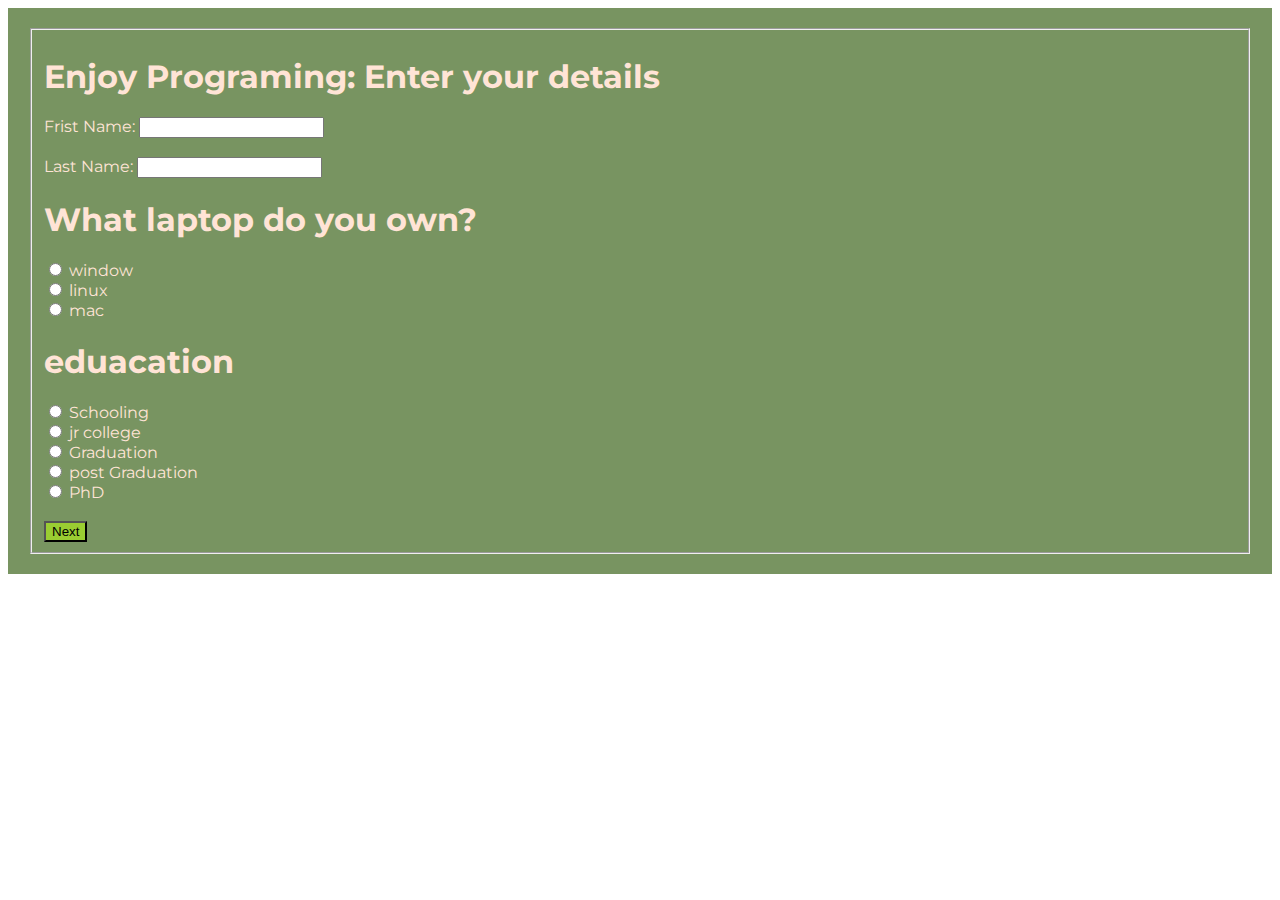
<file:  formone.html>
<!DOCTYPE html>
<html >

<head>
    <link rel="preconnect" href="https://fonts.googleapis.com">
    <link rel="preconnect" href="https://fonts.gstatic.com" crossorigin>
    <link href="https://fonts.googleapis.com/css2?family=Montserrat:ital,wght@0,100..900;1,100..900&display=swap"
        rel="stylesheet">
    <link rel="stylesheet" href="./form.css">

    <title>form</title>
    <style>

    </style>
</head>

<body>
   

    <body class="cellone">
        <page size="A4"></page>
        <!-- from tag -->
        <form class="firstdiv" action="./formtwo.html">
            <!-- fieldset tag -->
            <fieldset class="lebealtext">


                <h1>Enjoy Programing: Enter your details</h1>
                <!-- for name -->
                <labal for="fname" > Frist Name:</labal>
                <input type="text" id="fname" >
                <br>
                <br>
                <label for="lname">Last Name:</label>
                <input type="text" id="lname">
                <br>
                <!-- for system  -->
                <label for="system">
                    <h1>What laptop do you own?</h1>
                </label>

                <input type="radio" id="edu"name="edu">
                <lebal for="edu"> window</lebal>
                <br>
                <input type="radio" id="edu"name="edu">
                <labal for="edu"> linux</labal>

                <br>
                <input type="radio" id="edu" name="edu">
                <labal for="edu" >mac</labal>
                <br>

                <!-- for eduacation -->
                <label for="eduacation" >
                    <h1>eduacation</h1>
                </label>

                <input type="radio" id="sc" name="edu">
                <lebal for="edu"> Schooling</lebal>
                <br>
                <input type="radio" id="cgl"name="edu">
                <labal for="edu"> jr college</labal>
                <br>
                <input type="radio" id="gr" name="edu">
                <labal for="edu"> Graduation</labal>
                <br>

                <input type="radio" id="edu" name="edu">
                <label for="edu">post Graduation</label>
                <br>
                <input type="radio" id="phd" name="edu">
                <labal for="edu"> PhD</labal>
                <br>
                <br>
                <input class="cell"   type="submit" placeholder="next" value="Next"  >
               


            </fieldset>
        </form>



    </body>

    </html>
</file>
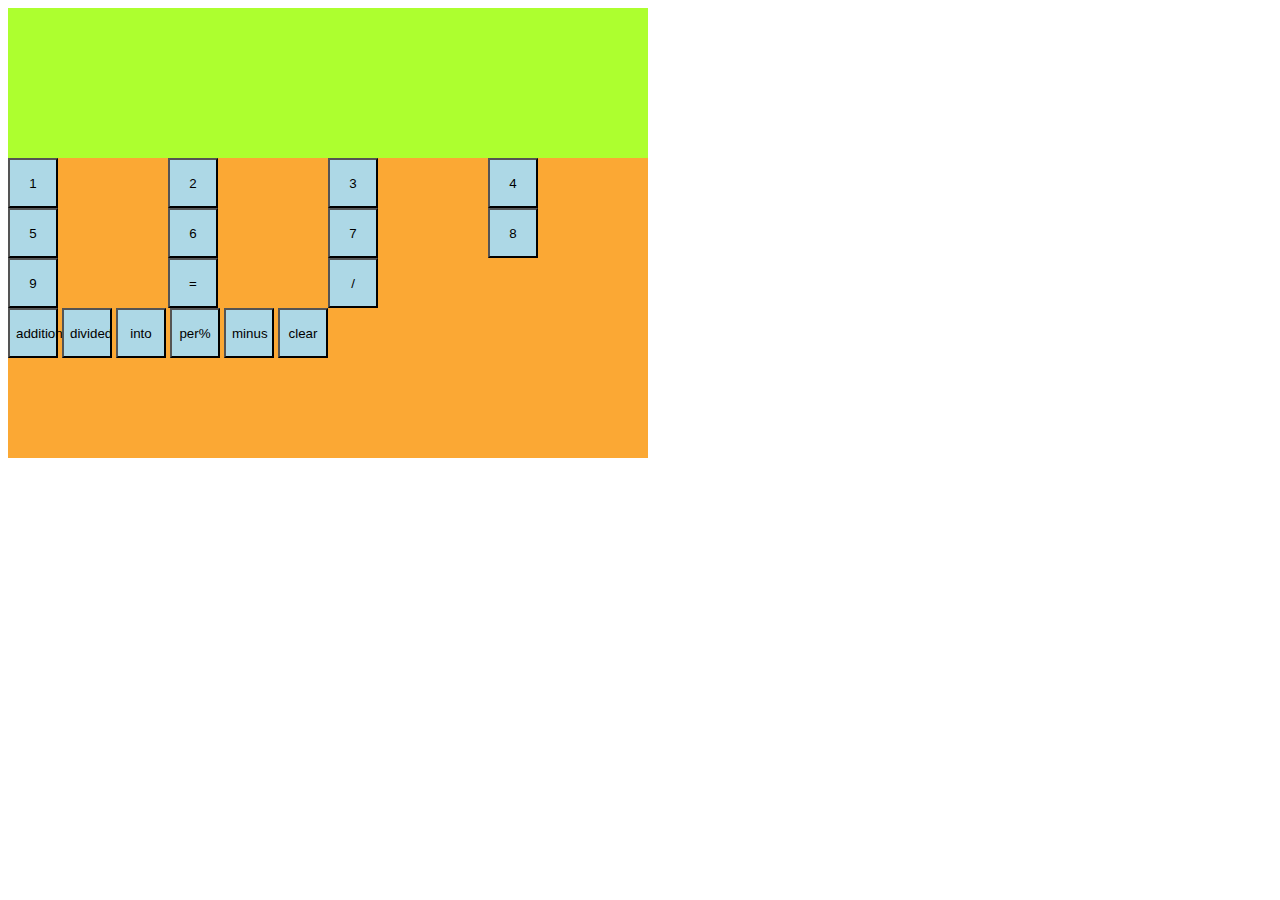
<file: 2;35.html>
<!DOCTYPE html>
<html lang="en">

<head>
    <style>
        .main {
            background-color: #FBA834;
            height: 50vh;
            width: 50vw;
        }

        .first {
            background-color: #C6CF9B;
            height: 150px;
            width: 100%;
            background-color: greenyellow;
            font-size: 25px;
        }

        .box {
            display: grid;
            grid-template-columns: 1fr 1fr 1fr 1fr;

        }

        .btn-cal {
            background-color: lightblue;
            height: 50px;
            width: 50px;

        }
    </style>
    <script>
        let total = 0;
        let displayString = "";
        let action = 0;

        function add() {
            total = Number(displayString);
            displayString = "";
            action = 1;
            document.getElementById("display").innerHTML = displayString;
        }
        function mult() {
            total = Number(displayString);
            displayString = "";
            action = 2;
            document.getElementById("display").innerHTML = displayString;
        }
        function minus() {
            total = Number(displayString);
            displayString = "";
            action = 3;
            document.getElementById("display").innerHTML = displayString;
        }

        function numberTyped(passednumber) {
            displayString = displayString + passednumber.toString();
            document.getElementById("display").innerHTML = displayString;
        }



        function showresult() {
            if (action == 1) {
                total = total + Number(displayString);
            } else if (action == 2) {
                total = total * Number(displayString);
            } else if (action == 3) {
                total = total - Number(displayString);
            } else if (action == 4) {
                total = total / Number(displayString);
            }

            displayString = total;
            document.getElementById("display").innerHTML = displayString;
        }

        function backspace() {
            displayString = displayString.substring(0, displayString.length - 1);
            document.getElementById("display").innerHTML = displayString;
        }





    </script>

</head>

<body>
    <div class="main">
        <div class="first" id="display"> </div>
        <div class="box">
            <button class="btn-cal" onclick="numberTyped(1)">1</button>
            <button class="btn-cal" onclick="numberTyped(2)">2</button>
            <button class="btn-cal" onclick="numberTyped(3)">3</button>
            <button class="btn-cal" onclick="numberTyped(4)">4</button>
            <button class="btn-cal" onclick="numberTyped(5)">5</button>
            <button class="btn-cal" onclick="numberTyped(6)">6</button>
            <button class="btn-cal" onclick="numberTyped(7)">7</button>
            <button class="btn-cal" onclick="numberTyped(8)">8</button>
            <button class="btn-cal" onclick="numberTyped(9)">9</button>
            <button class="btn-cal" onclick="showresult()"> =</button>
            <button class="btn-cal" onclick="backspace()"> /</button>





        </div>


        <button class="btn-cal" onclick="add()">addition</button>
        <button class="btn-cal" onclick="div()">divided</button>
        <button class="btn-cal" onclick="mult()">into</button>
        <button class="btn-cal" onclick="per()">per%</button>
        <button class="btn-cal" onclick="minus()">minus</button>
        <button class="btn-cal" onclick="clearfunction()">clear</button>



    </div>

</body>

</html>
</file>
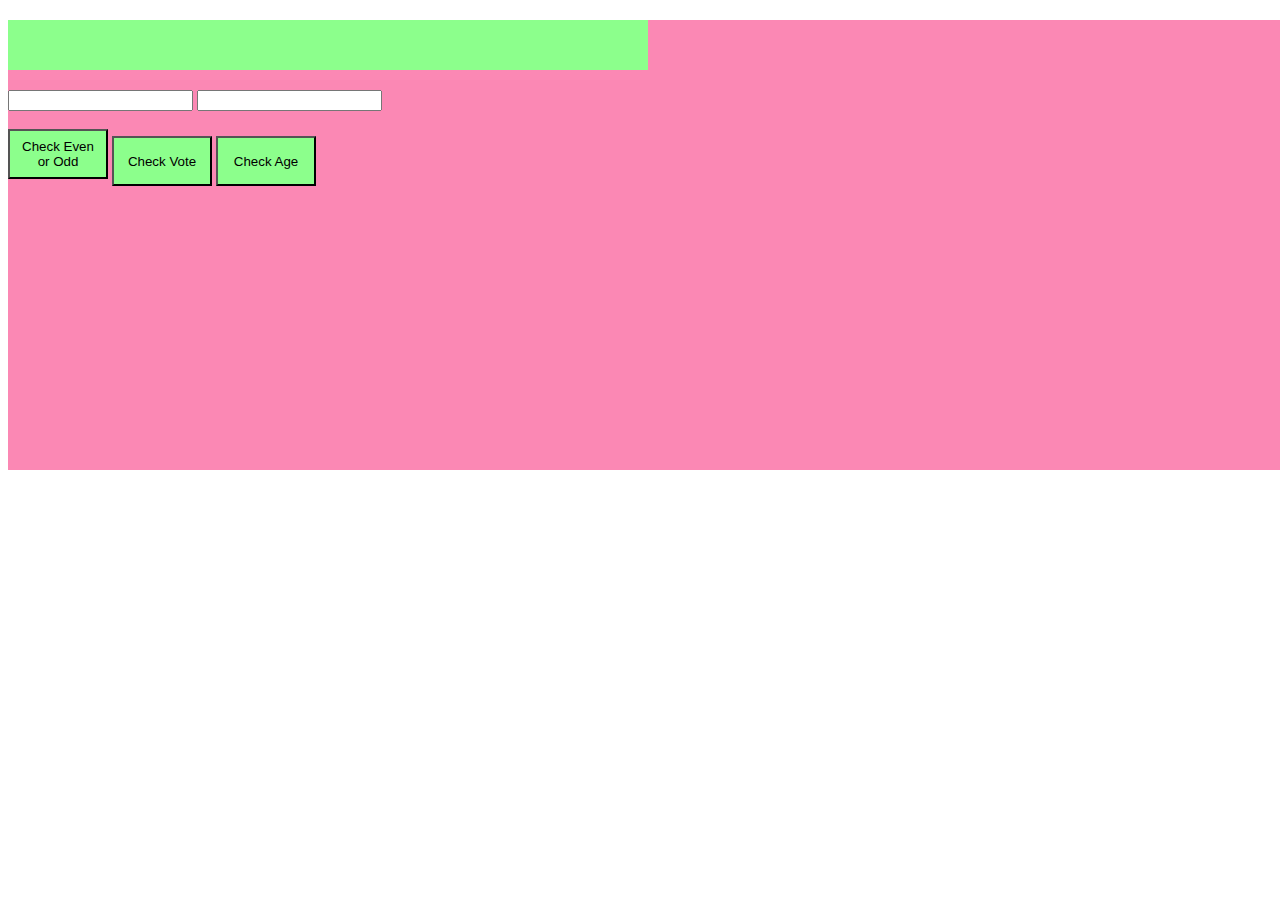
<file: assignment.html>
<!DOCTYPE html>
<html lang="en">

<head>
    <style>
        .main {
            height: 50vh;
            width: 100vw;
            background-color: #FB88B4;
        }



        .box {
            height: 50px;
            width: 50vw;
            background-color: rgb(140, 255, 140);
        }

        button {
            height: 50px;
            width: 100px;
            background-color: rgb(140, 255, 140);
        }
    </style>




    <script>
        

        function even() {
            number = (document.getElementById("Num").value);

            if (number % 2 == 0) {
                document.getElementById("display").innerHTML = "This number is Even";
            }
            else {
                document.getElementById("display").innerHTML = "This number is Odd";
            }
        }
        function vote() {
            number = (document.getElementById("Num").value)
            if (number >= 18) {
                document.getElementById("display").innerHTML = "eligible for vote ";
            }
            else {
                document.getElementById("display").innerHTML = "not eligible for vote";
            }

        }
        function age() {
            x =Number(document.getElementById("Num").value);
            y = Number(document.getElementById("Num2").value);

            if (x == y) {
                document.getElementById("display").innerHTML = "No is equal.";
            } else {
                document.getElementById("display").innerHTML = "No is not equal.";
            }
        }
    </script>



</head>

<body>
    <div class="main">

        <h2 class="box" id="display"></h2>


        <input type="text" id="Num">
        <input type="text" id="Num2">
        <br>
        <br>

        <button onclick="even()">Check Even or Odd</button>
        <button onclick="vote()">Check Vote</button>
        <button onclick="age()">Check Age</button>



        <div>

</body>

</html>
</file>
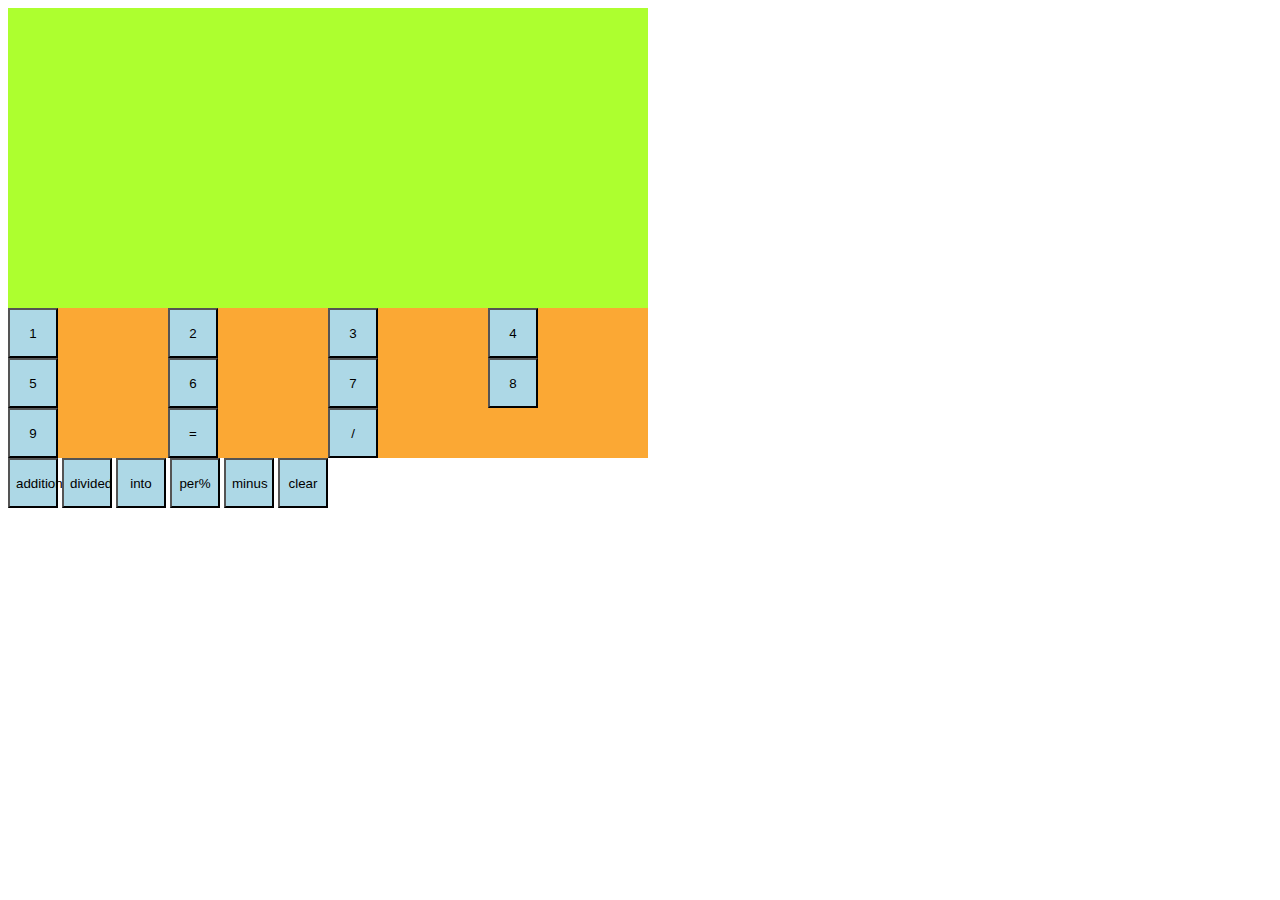
<file: calculator.html>
<!DOCTYPE html>
<html lang="en">

<head>
    <style>
        .main {
            background-color: #FBA834;
            height: 50vh;
            width: 50vw;
        }

        .first {
            background-color: #C6CF9B;
            height: 150px;
            width: 100%;
            background-color: greenyellow;
            font-size: 25px;
        }

        .box {
            display: grid;
            grid-template-columns: 1fr 1fr 1fr 1fr;

        }

        .btn-cal {
            background-color: lightblue;
            height: 50px;
            width: 50px;

        }
    </style>
    <script>
        let total = 0;
        let displayString = "";

        function add () {
            total =  total + Number(displayString);
            displayString = "";
            document.getElementById("display").innerHTML =  displayString;
        }
        function mult() {
            total =  total * Number(displayString);
            displayString = "";
            document.getElementById("display").innerHTML =  displayString;
        }
      
       
        function numberTyped(passednumber) {
            displayString = displayString + passednumber.toString();
            document.getElementById("display").innerHTML = displayString;
        }



        function showresult(){
            total=total + Number(displayString);
            displayString = total;
            document.getElementById("display").innerHTML=displayString;
        }

        function backspace(){
        displayString = displayString.substring(0,displayString.length -1);
        document.getElementById("display").innerHTML = displayString;
    }





    </script>
</head>

<body>
    <div class="main">
        <div class="first"></div>
        <div class="first" id="display"> </div>
        <div class="box">
            <button class="btn-cal" onclick="numberTyped(1)">1</button>
            <button class="btn-cal" onclick="numberTyped(2)">2</button>
            <button class="btn-cal" onclick="numberTyped(3)">3</button>
            <button class="btn-cal" onclick="numberTyped(4)">4</button>
            <button class="btn-cal" onclick="numberTyped(5)">5</button>
            <button class="btn-cal" onclick="numberTyped(6)">6</button>
            <button class="btn-cal" onclick="numberTyped(7)">7</button>
            <button class="btn-cal" onclick="numberTyped(8)">8</button>
            <button class="btn-cal" onclick="numberTyped(9)">9</button>
            <button class="btn-cal" onclick="showresult()"> =</button>
            <button class="btn-cal" onclick="backspace()"> /</button>





        </div>


        <button class="btn-cal" onclick="add()">addition</button>
        <button class="btn-cal" onclick="div()">divided</button>
        <button class="btn-cal" onclick="mult()">into</button>
        <button class="btn-cal" onclick="per()">per%</button>
        <button class="btn-cal" onclick="minus()">minus</button>
        <button class="btn-cal" onclick="clearfunction()">clear</button>



    </div>

 

</body>

</html>
</file>
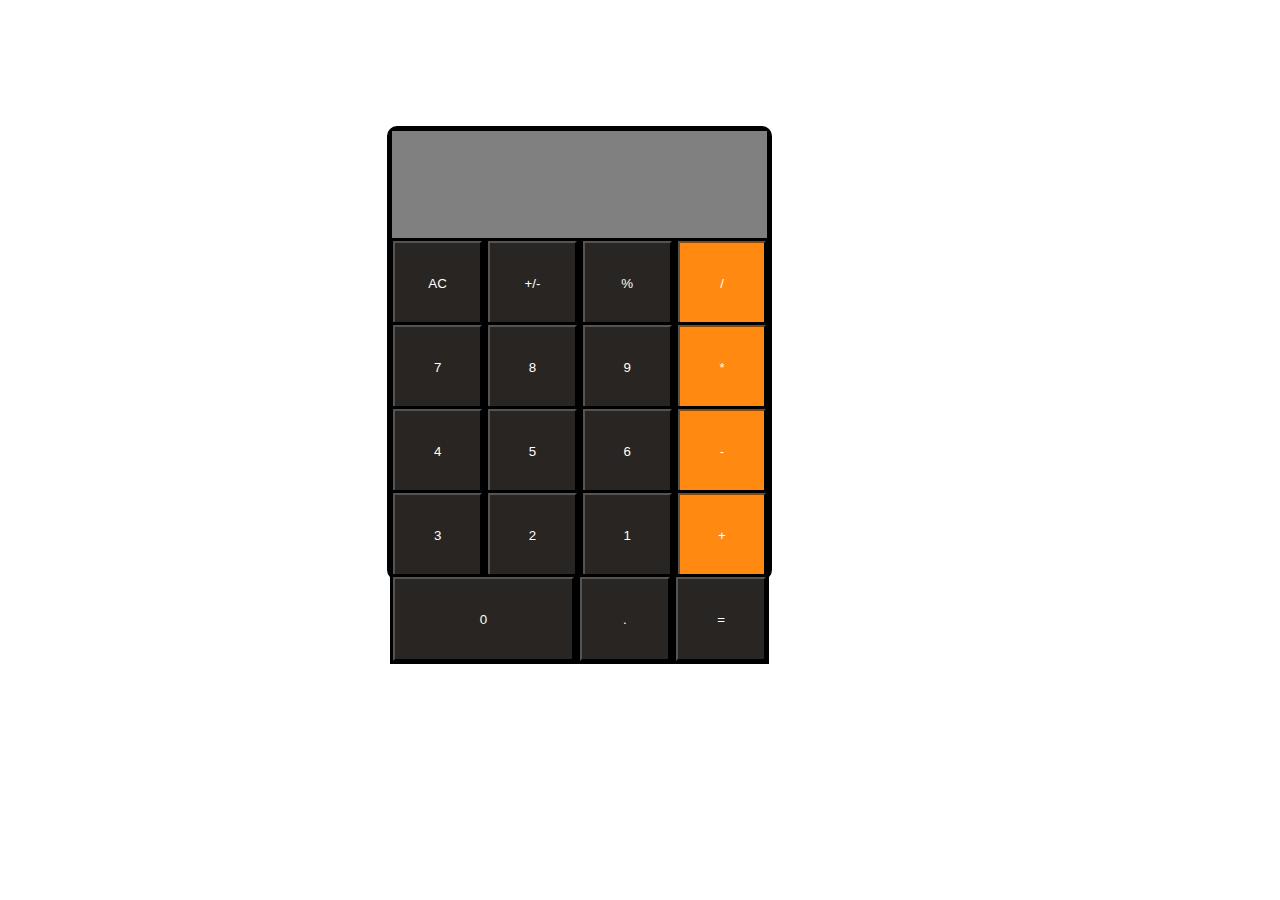
<file: calculatorflex.html>
<!DOCTYPE html>
<html lang="en">

<head>
    <style>
        .main {
            display: grid;
            grid-template-rows: 1fr 3fr;
            background-color: aqua;
            height: 35vw;
            width: 30%;
            border: solid;
            margin-left: 30%;
            margin-top: 10%;
            border-radius: 10px;



        }

        .frist-box {
            background-color: grey;

        }

        .sec-box {
            background-color: brown;
        }

        .inner-box {
            height: 25%;
            width: 100%;
            display: flex;
            flex-direction: row;

            background-color: rgb(29, 28, 27);
        }

        .inner-one {
            background-color: rgb(52, 37, 39);
            height: 100%;
            width: 100%;
            align-self: center;
            justify-self: center;
            color: white;

            text-align: center;
            border: solid black;
        }

        .last-row {
            background-color: #FF8911;
            display: flex;
            justify-content: center;
            align-items: center;

        }

        button {
            background-color: #282522;
            height: 100%;
            width: 100%;
            color: white;
        }

        #display {
            font-size: 22px;
            color: white;
            text-align: right;
            border-radius: 1%;
            border: solid black 2px;
        }
    </style>
    <script>
        let total = 0;
        let displayString = ""
        action = 0;

        function add() {
            total = Number(displayString);
            displayString = "";
            action = 1;
            document.getElementById("display").innerHTML = displayString;
        }
        function minus() {
            total = Number(displayString);
            displayString = "";
            action = 2;
            document.getElementById("display").innerHTML = displayString;
        }
        function mult() {
            total = Number(displayString);
            displayString = "";
            action = 3;
            document.getElementById("display").innerHTML = displayString
        }
        function div() {
            total = Number(displayString);
            displayString = "";
            action = 4;
            document.getElementById("display").innerHTML = displayString;

        }
        function point() {
            total = Number(displayString)
            displayString = displayString + point
            document.getElementById("display").innerHTML = displayString;

        }
        function showresult() {
            if (action == 1) {
                total = total + Number(displayString);
            } else if (action == 2) {
                total = total - Number(displayString);
            } else if (action = 3) {
                total = total * Number(displayString);
            } else if (action == 4) {
                total = total / Number(displayString);
            }


            displayString = total;
            document.getElementById("display").innerHTML = displayString;

        }
        function numberTyped(passednumber) {
            displayString = displayString + passednumber.toString();
            document.getElementById("display").innerHTML = displayString;
        }




        // cler//
        function clearfunction() {
            total = "";
            displayString = "";
            document.getElementById("display").innerHTML = ""
        }



    </script>

</head>

<body>
    <!-- main sec -->
    <div class="main">
        <div class="frist-box" id="display"></div>
        <div class="sec-box">
            <div class="inner-box">
                <div class="inner-one" onclick="clearfunction()"><button>AC</button></div>
                <div class="inner-one" onclick="displayFuction()"><button>+/-</button></div>
                <div class="inner-one" onclick="displayFuction11()"><button>%</button></div>
                <div class="inner-one last-row" onclick="div()"> <button class="last-row">/</button></div>

            </div>
            <div class="inner-box">
                <div class="inner-one" onclick="numberTyped(7)"><button>7</button></div>
                <div class="inner-one" onclick="numberTyped(8)"><button>8</button></div>
                <div class="inner-one" onclick="numberTyped(9)"><button>9</button></div>
                <div class="inner-one last-row" onclick="mult()"><button class="last-row">*</button></div>

            </div>
            <div class="inner-box">
                <div class="inner-one"><button onclick="numberTyped(4)">4</button></div>
                <div class="inner-one" onclick="numberTyped(5)"><button>5</button></div>
                <div class="inner-one" onclick="numberTyped(6)"><button>6</button></div>
                <div class="inner-one last-row" onclick="minus()"><button class="last-row">-</button></div>

            </div>
            <div class="inner-box">
                <div class="inner-one" onclick="numberTyped(3)"><button>3</button></div>
                <div class="inner-one" onclick="numberTyped(2)"><button>2</button></div>
                <div class="inner-one" onclick="numberTyped(1)"><button>1</button></div>
                <div class="inner-one last-row" onclick="add()"><button class="last-row">+</button></div>

            </div>
            <div class="inner-box">
                <div class="inner-one" onclick="numberTyped(0)"><button>0</button></div>
                <div class="inner-one" style="width: 50%;" onclick="point()"><button>.</button></div>
                <div class="inner-one last-row" style="width: 50%;" onclick="showresult()"><button>=</button></div>


            </div>




        </div>
    </div>


</body>

</html>
</file>
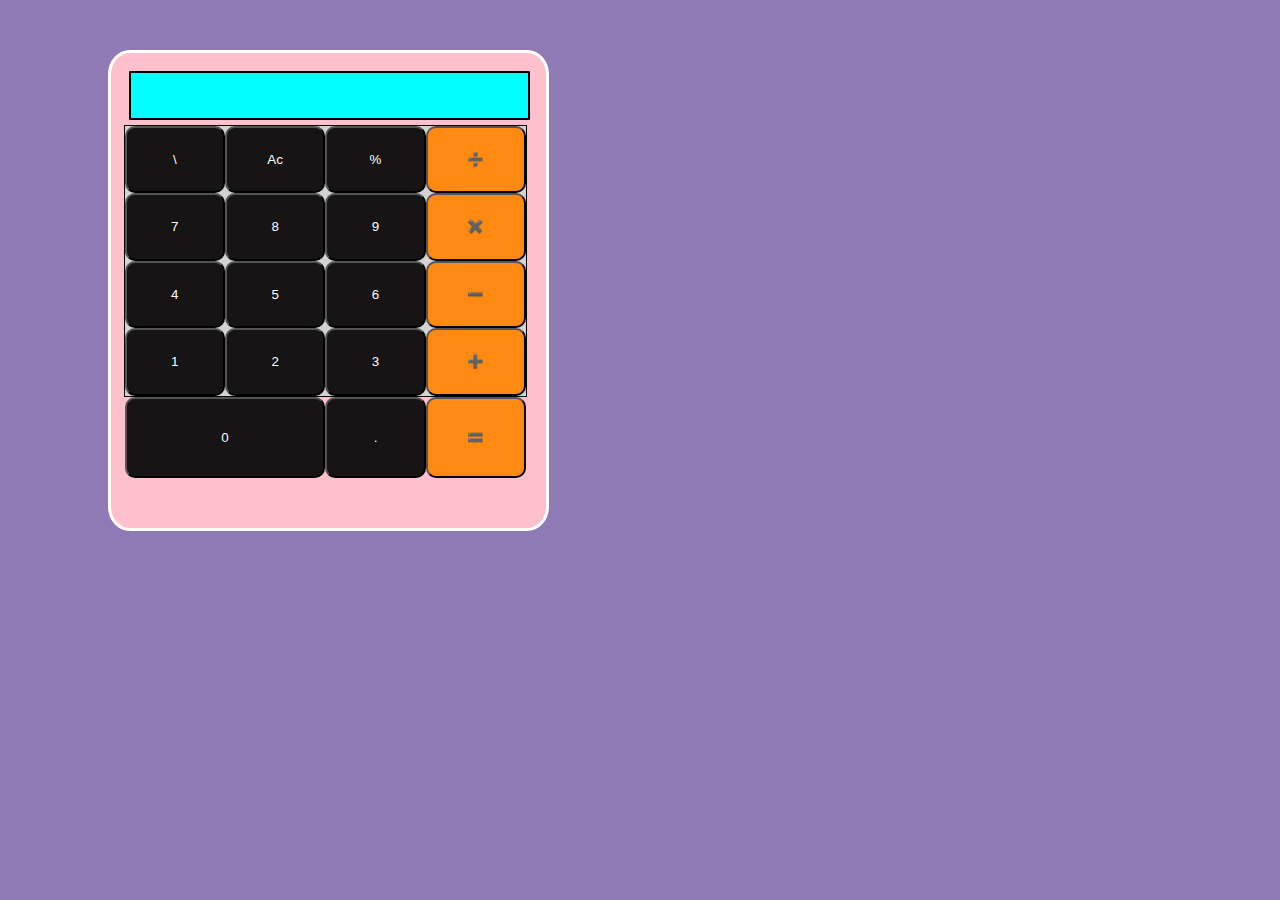
<file: calculatorgrid.html>
<!DOCTYPE html>
<html lang="en">

<head>

    <title>calculater</title>
    <style>
        /* main */
        .main {
            display: flex;
            flex-direction: column;
            background-color: pink;
            height: 50vh;
            width: 32vw;
            border-style: solid;
            border-radius: 5%;
            margin-left: 100px;
            margin-top: 50px;
            color: white;
            padding: 1%;
            border: solid black 2%;
        }

        /* top */
        .top-container {
            height: 10%;
            width: 98%;
            background-color: black;
            margin: 5px;
        }

        /* botttom */
        .bottom {
            height: 60%;
            width: 98%;
            background-color: lightgray;
            display: grid;
            grid-template-columns: 1fr 1fr 1fr 1fr;
            grid-template-rows: 1fr 1fr 1fr 1fr;
            border: 1px solid black;
        }

        button {
            height: 100%;
            width: 100%;
            background-color: rgb(22, 20, 20);
            color: white;
            border-radius: 10px;
        }

        .last-row {
            display: grid;
            grid-template-columns: 2fr 1fr 1fr;
            grid-template-rows: 1fr;
            width: 98%;
            height: 18%;
            margin-bottom: 5px;
            margin-left: 1px;
            border-radius: 10px;
        }

        .last-column {
            background-color: #FF8911;
        }

        #display {
            background-color: aqua;
            height: 10%;
            color: black;
            width: 97%;
            font-size: 22px;
            color: black;
            text-align: right;
            border-radius: 1%;
            border: solid black 2px;
        }
    </style>
    <script>



        let total = 0;
        let displayString = "";
        let action = 0;

        function add() {
            total = Number(displayString);
            displayString = "";
            action = 1;
            document.getElementById("display").innerHTML = displayString;
        }
        function minus() {
            total = Number(displayString);
            displayString = "";
            action = 2;
            document.getElementById("display").innerHTML = displayString;
        }
        function mult() {
            total = Number(displayString);
            displayString = "";
            action = 3;
            document.getElementById("display").innerHTML = displayString;
        }
        function div() {
            total = Number(displayString);
            displayString = "";
            action = 4;
            document.getElementById("display").innerHTML = displayString;
        }
        function per() {
            total = Number(displayString);
            displayString = "";
            action = 5;
            document.getElementById("display").innerHTML = displayString;
        }

        function numberTyped(passednumber) {
            displayString = displayString + passednumber.toString();
            document.getElementById("display").innerHTML = displayString;
        }



        function showresult() {
            if (action == 1) {
                total = total + Number(displayString);
            } else if (action == 2) {
                total = total - Number(displayString);
            } else if (action == 3) {
                total = total * Number(displayString);
            } else if (action == 4) {
                total = total / Number(displayString);
            } else if (action = 5) {
                total = total / Number(displayString * 100);
            }
            displayString = total;
            document.getElementById("display").innerHTML = displayString;
        }

        function backspace() {
            displayString = displayString.substring(0, displayString.length - 1);
            document.getElementById("display").innerHTML = displayString;
        }
        function clearFunction() {
            total = "";
            displayString = ""
            document.getElementById("display").innerHTML = displayString
        }
        this.buttonShoot = this.add.button(
            this.world.width * 0.5,
            0,
            "button-alpha",
            null,
            this,
        );
        this.buttonShoot.onInputDown.add(this.shootingPressed, this);
        this.buttonShoot.onInputUp.add(this.shootingReleased, this);



    </script>
</head>

<body style="background-color: #8E7AB5;">
    <!-- main container -->
    <div class="main">
        <!-- top -->
        <div class="top-container" id="display"></div>
        <!-- bottom -->

        <div class="bottom">
            <button onclick="backspace()">\</button>
            <button onclick="clearFunction()">Ac </button>
            <button onclick="per()">%</button>
            <button class="last-column" onclick="div()">➗</button>
            <button onclick="numberTyped(7)">7</button>
            <button onclick="numberTyped(8)">8</button>
            <button onclick="numberTyped(9)">9</button>
            <button class="last-column" onclick="mult()">✖️</button>
            <button onclick="numberTyped(4)">4</button>
            <button onclick="numberTyped(5)">5</button>
            <button onclick="numberTyped(6)">6</button>
            <button class="last-column" onclick="minus()">➖</button>
            <button onclick="numberTyped(1)">1</button>
            <button onclick="numberTyped(2)">2</button>
            <button onclick="numberTyped(3)">3</button>
            <button class="last-column" onclick="add()">➕ </button>
        </div>
        <div class="last-row">
            <button onclick="numberTyped(0)">0</button>
            <button onclick="point()">.</button>
            <button class="last-column" onclick="showresult()">🟰</button>

        </div>
    </div>
    </div>
</body>

</html>
</file>
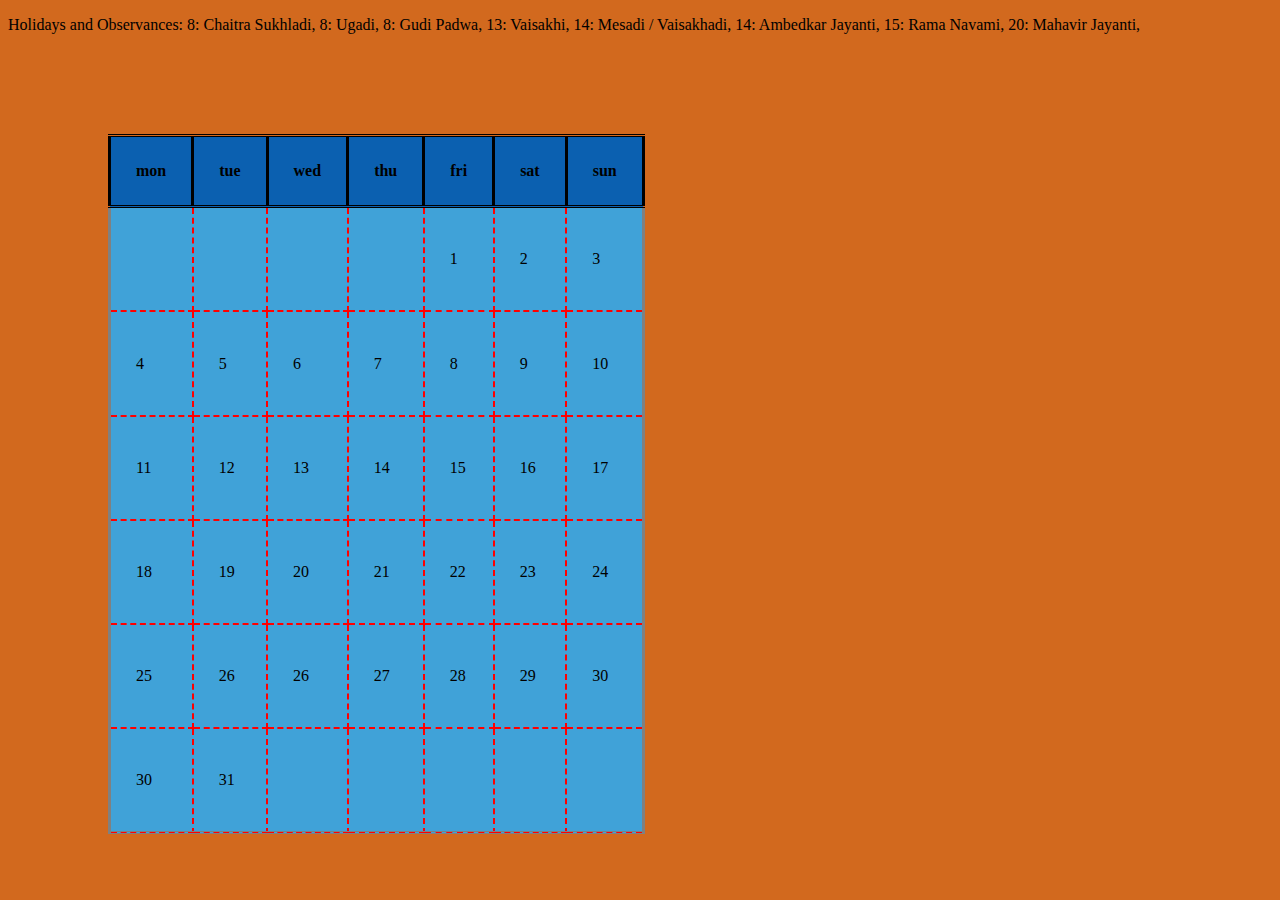
<file: calenderApril.html>
<!DOCTYPE html>
<html lang="en">

<head>
    <link rel="stylesheet" href="./calender.css">

<body>
    <div>
        <table>
            <thead>
                <tr class="cell">

                    <th>mon</th>
                    <th>tue</th>
                    <th>wed</th>
                    <th>thu</th>
                    <th>fri</th>
                    <th>sat</th>
                    <th>sun</th>
                </tr>
            </thead>
            <tbody>
                <tr class="cellA">

                    <td></td>
                    <td></td>
                    <td></td>
                    <td></td>
                    <td>1</td>
                    <td>2</td>
                    <td>3</td>

                </tr>
                <tr class="cellA">

                    <td>4</td>
                    <td>5</td>
                    <td>6</td>
                    <td>7</td>
                    <td>8</td>
                    <td>9</td>
                    <td>10</td>

                </tr>
                <tr class="cellA">

                    <td>11</td>
                    <td>12</td>
                    <td>13</td>
                    <td>14</td>
                    <td>15</td>
                    <td>16</td>
                    <td>17</td>

                </tr>
                <tr class="cellA">

                    <td>18</td>
                    <td>19</td>
                    <td>20</td>
                    <td>21</td>
                    <td>22</td>
                    <td>23</td>
                    <td>24</td>

                </tr>
                <tr class="cellA">

                    <td>25</td>
                    <td>26</td>
                    <td>26</td>
                    <td>27</td>
                    <td>28</td>
                    <td>29</td>
                    <td>30</td>

                </tr>
                <tr class="cellA">

                    <td>30</td>
                    <td>31</td>
                    <td></td>
                    <td></td>
                    <td></td>
                    <td></td>
                    <td></td>

                </tr>
            </tbody>
            <tfoot>
                <tr>
                    <p>
                        Holidays and Observances: 8: Chaitra Sukhladi, 8: Ugadi, 8: Gudi Padwa, 13: Vaisakhi,
                        14: Mesadi / Vaisakhadi, 14: Ambedkar Jayanti, 15: Rama Navami, 20: Mahavir Jayanti,
                    </p>
                </tr>
            </tfoot>



        </table>
    </div>
</body>

</html>
</file>
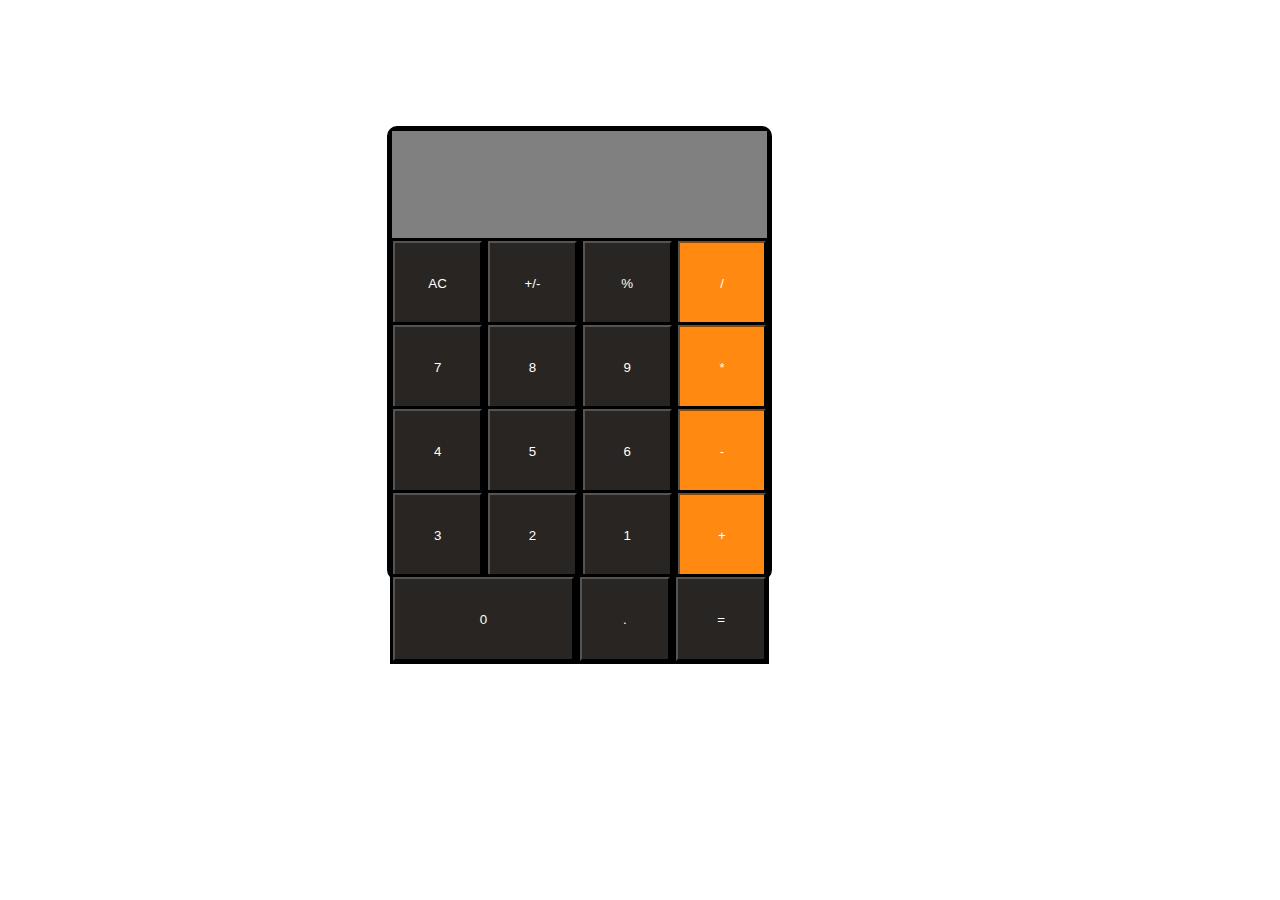
<file: calenderjune.html>
<!DOCTYPE html>
<html lang="en">
<head>
    <style>

    </style>
</head>
<!DOCTYPE html>
<html lang="en">

<head>
    <style>
        .main {
            display: grid;
            grid-template-rows: 1fr 3fr;
            background-color: aqua;
            height: 35vw;
            width: 30%;
            border: solid;
            margin-left: 30%;
            margin-top: 10%;
            border-radius: 10px;



        }

        .frist-box {
            background-color: grey;

        }

        .sec-box {
            background-color: brown;
        }

        .inner-box {
            height: 25%;
            width: 100%;
            display: flex;
            flex-direction: row;

            background-color: rgb(29, 28, 27);
        }

        .inner-one {
            background-color: rgb(52, 37, 39);
            height: 100%;
            width: 100%;
            align-self: center;
            justify-self: center;
            color: white;

            text-align: center;
            border: solid black;
        }

        .last-row {
            background-color: #FF8911;
            display: flex;
            justify-content: center;
            align-items: center;

        }

        button {
            background-color: #282522;
            height: 100%;
            width: 100%;
            color: white;
        }

        #display {
            font-size: 22px;
            color: white;
            text-align: right;
            border-radius: 1%;
            border: solid black 2px;
        }
    </style>
    <script>
        let total = 0;
        let displayString = ""
        action = 0;

        function add() {
            total = Number(displayString);
            displayString = "";
            action = 1;
            document.getElementById("display").innerHTML = displayString;
        }
        function minus() {
            total = Number(displayString);
            displayString = "";
            action = 2;
            document.getElementById("display").innerHTML = displayString;
        }
        function mult() {
            total = Number(displayString);
            displayString = "";
            action = 3;
            document.getElementById("display").innerHTML = displayString
        }
        function div() {
            total = Number(displayString);
            displayString = "";
            action = 4;
            document.getElementById("display").innerHTML = displayString;

        } 
        function point(){
            total=Number(displayString)
                displayString=displayString+point.toString
            document.getElementById("display").innerHTML=displayString;
            
        }
        function showresult() {
            if (action == 1) {
                total = total + Number(displayString);
            } else if (action == 2) {
                total = total - Number(displayString);
            } else if (action = 3) {
                total = total * Number(displayString);
            } else if (action == 4) {
                total = total / Number(displayString);
            }
            

            displayString = total;
            document.getElementById("display").innerHTML = displayString;

        }
        function numberTyped(passednumber) {
            displayString = displayString + passednumber.toString();
            document.getElementById("display").innerHTML = displayString;
        }




        // cler//
        function clearfunction() {
            total="";
            displayString="";
            document.getElementById("display").innerHTML = ""
        }



    </script>

</head>

<body>
    <!-- main sec -->
    <div class="main">
        <div class="frist-box" id="display"></div>
        <div class="sec-box">
            <div class="inner-box">
                <div class="inner-one" onclick="clearfunction()"><button>AC</button></div>
                <div class="inner-one" onclick="displayFuction()"><button>+/-</button></div>
                <div class="inner-one" onclick="displayFuction11()"><button>%</button></div>
                <div class="inner-one last-row" onclick="div()"> <button class="last-row">/</button></div>

            </div>
            <div class="inner-box">
                <div class="inner-one" onclick="numberTyped(7)"><button>7</button></div>
                <div class="inner-one" onclick="numberTyped(8)"><button>8</button></div>
                <div class="inner-one" onclick="numberTyped(9)"><button>9</button></div>
                <div class="inner-one last-row" onclick="mult()"><button class="last-row" >*</button></div>

            </div>
            <div class="inner-box">
                <div class="inner-one"><button onclick="numberTyped(4)">4</button></div>
                <div class="inner-one" onclick="numberTyped(5)"><button>5</button></div>
                <div class="inner-one" onclick="numberTyped(6)"><button>6</button></div>
                <div class="inner-one last-row" onclick="minus()"><button class="last-row">-</button></div>

            </div>
            <div class="inner-box">
                <div class="inner-one" onclick="numberTyped(3)"><button>3</button></div>
                <div class="inner-one" onclick="numberTyped(2)"><button>2</button></div>
                <div class="inner-one" onclick="numberTyped(1)"><button>1</button></div>
                <div class="inner-one last-row" onclick="add()"><button class="last-row">+</button></div>

            </div>
            <div class="inner-box">
                <div class="inner-one" onclick="numberTyped(0)"><button>0</button></div>
                <div class="inner-one" style="width: 50%;" onclick="point()"><button>.</button></div>
                <div class="inner-one last-row" style="width: 50%;" onclick="showresult()"><button>=</button></div>


            </div>




        </div>
    </div>


</body>

</html>
<body>
   <script>
    function 
   </script>
    
</body>
</html>
</file>
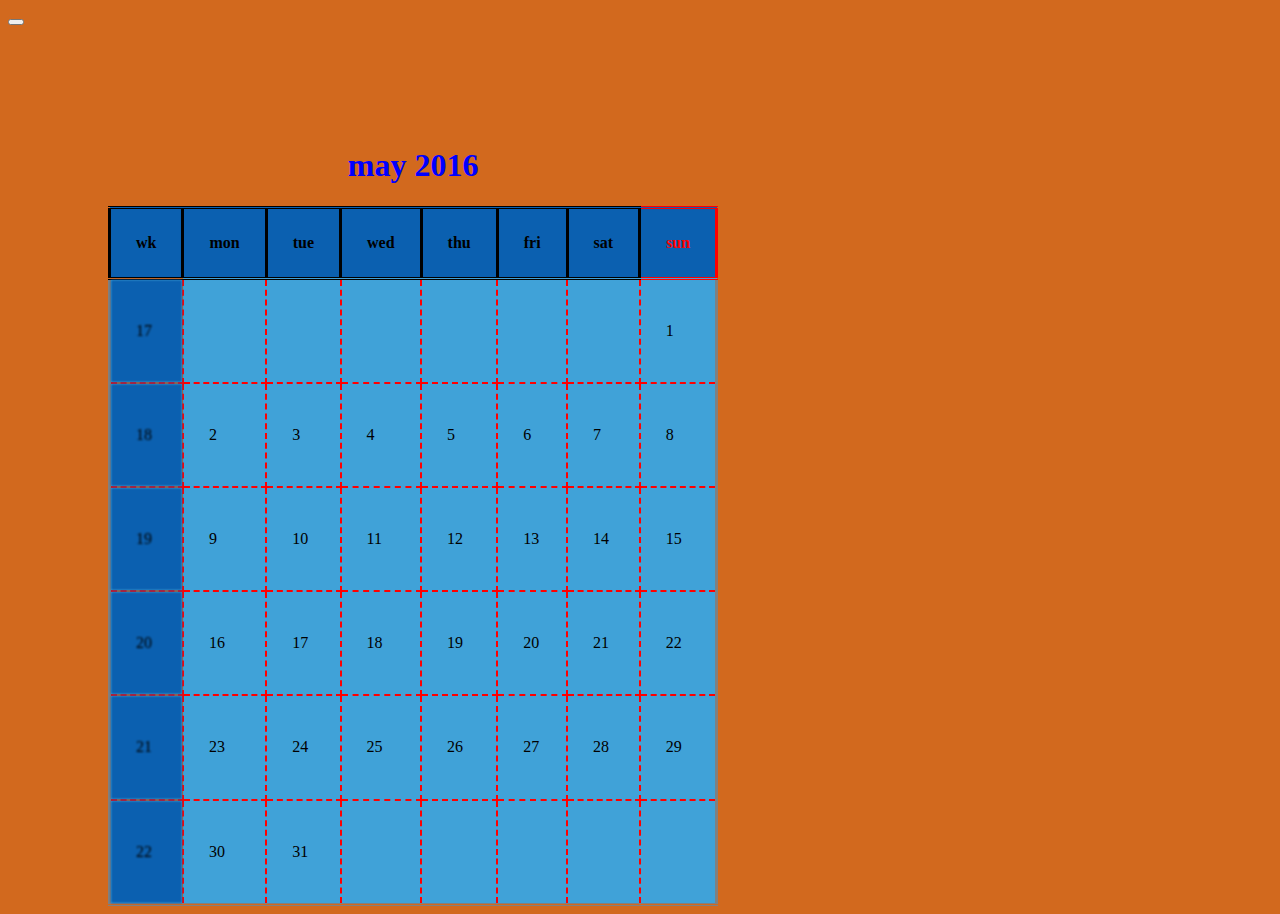
<file: calendermay.html>
<!DOCTYPE html>
<html >

<head>
    <!-- link -->
    <link rel="stylesheet" href="./calender.css">
    


    <title>clalender</title>
</head>

<body>
    <!-- clalender -->
    <table>
        <!-- start -->
        <caption> <h1>may 2016</h1> </caption>
       <button><a href="./calenderApril.html"></a></button>
        <thead class="cell">
           

            <tr class="cell">
                <th >wk</th>
                <th>mon</th>
                <th>tue</th>
                <th>wed</th>
                <th>thu</th>
                <th>fri</th>
                <th>sat</th>
                <th style="color: red;">sun</th>
            </tr>
        </thead>
        <tbody>
        <tr class="cellA">
            <td style="filter: blur(1px);"  class="cell">17</td>
            <td></td>
            <td></td>
            <td></td>
            <td></td>
            <td></td>
            <td></td>
            <td>1</td>

        </tr>
        <tr class="cellA">
            <td style="filter: blur(1px);"  class="cell">18</td>
            <td>2</td>
            <td>3</td>
            <td>4</td>
            <td>5</td>
            <td>6</td>
            <td>7</td>
            <td>8</td>

        </tr>
        <tr class="cellA">
            <td style="filter: blur(1px);"  class="cell">19</td>
            <td>9</td>
            <td>10</td>
            <td>11</td>
            <td>12</td>
            <td>13</td>
            <td>14</td>
            <td>15</td>

        </tr>
        <tr class="cellA">
            <td style="filter: blur(1px);"  class="cell">20</td>
            <td>16</td>
            <td>17</td>
            <td>18</td>
            <td>19</td>
            <td>20</td>
            <td>21</td>
            <td>22</td>

        </tr> 
        <tr class="cellA">
            <td style="filter: blur(1px);"  class="cell">21</td>
            <td>23</td>
            <td>24</td>
            <td>25</td>
            <td>26</td>
            <td>27</td>
            <td>28</td>
            <td>29</td>

        </tr>
        <tr class="cellA">
            <td style="filter: blur(1px);"  class="cell">22</td>
            <td>30</td>
            <td>31</td>
            <td></td>
            <td></td>
            <td></td>
            <td></td>
            <td></td>

        </tr>
        </tbody>







    </table>


</body>

</html>
</file>
<file: form.css>
.firstdiv{
color: #FFE4D6;
font-family: 44px;
background-color: #789461; 
padding: 20px;}

.bottom{
background-color: red;
border: 1px black dashed;
}

.cell{
    background-color: yellowgreen;
    color: black;
}
.cellone{
    font-family:Montserrat ;
}
</file>
<file: calender.css>
table,
th,
td {
    border-style: double solid;
    border-collapse: collapse;
    padding: 25px;
    margin-top: 100px;
    margin-left: 100px;
}

td {
    border: 2px red dashed;
}

body{
    background-color: chocolate;
}
.cell{
    background-color: #0B60B0;
}
.cellA{
    background-color: #40A2D8;
}
.button1 {
    background-color: white; 
    color: black; 
    border: 2px solid #04AA6D;
  }
  
  .button1 {
    background-color: #04AA6D;
    color: white; padding: 25px;
    margin-top: 50px;
  }
  
  .button2 {
    background-color: white; 
    color: black; 
    border: 2px solid #008CBA; padding: 50px;
  }
caption{
   color: blue;
   font-weight: 900;
}
table{
    height: 700px;
}
</file>
